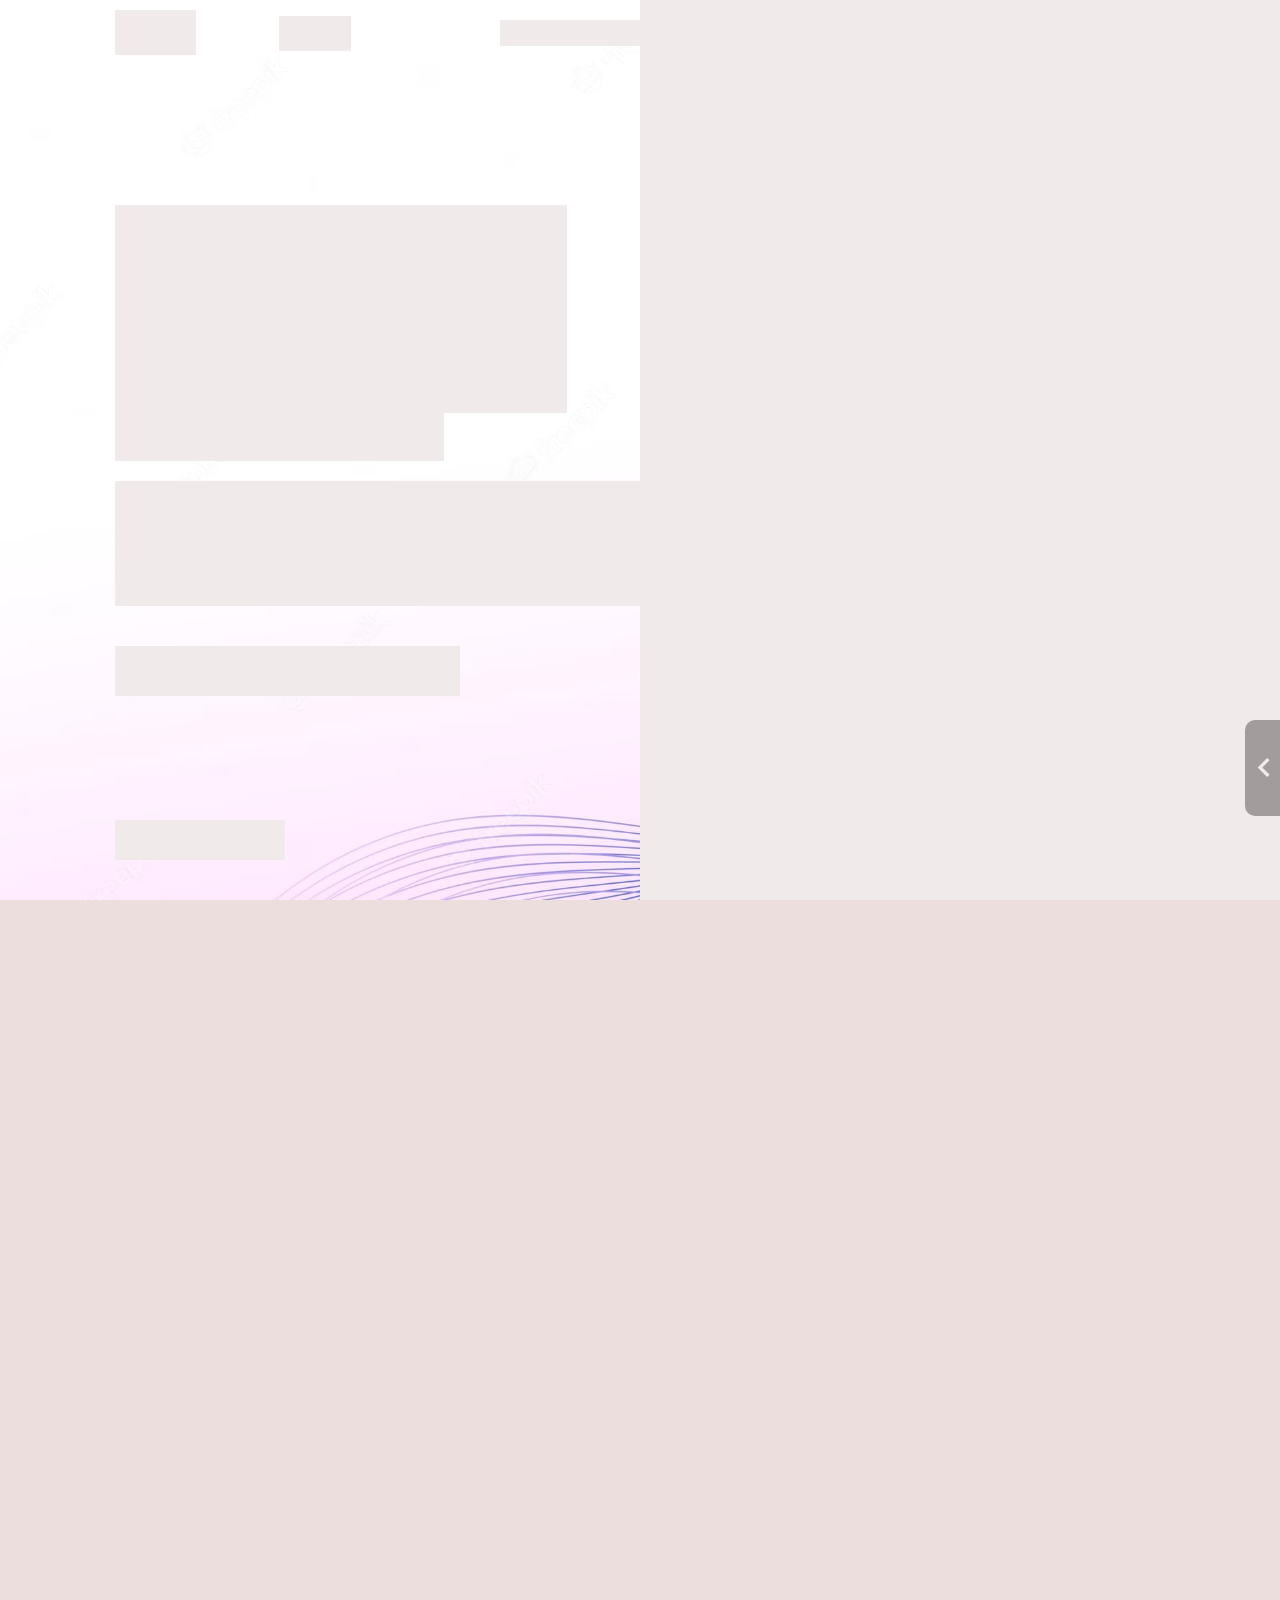
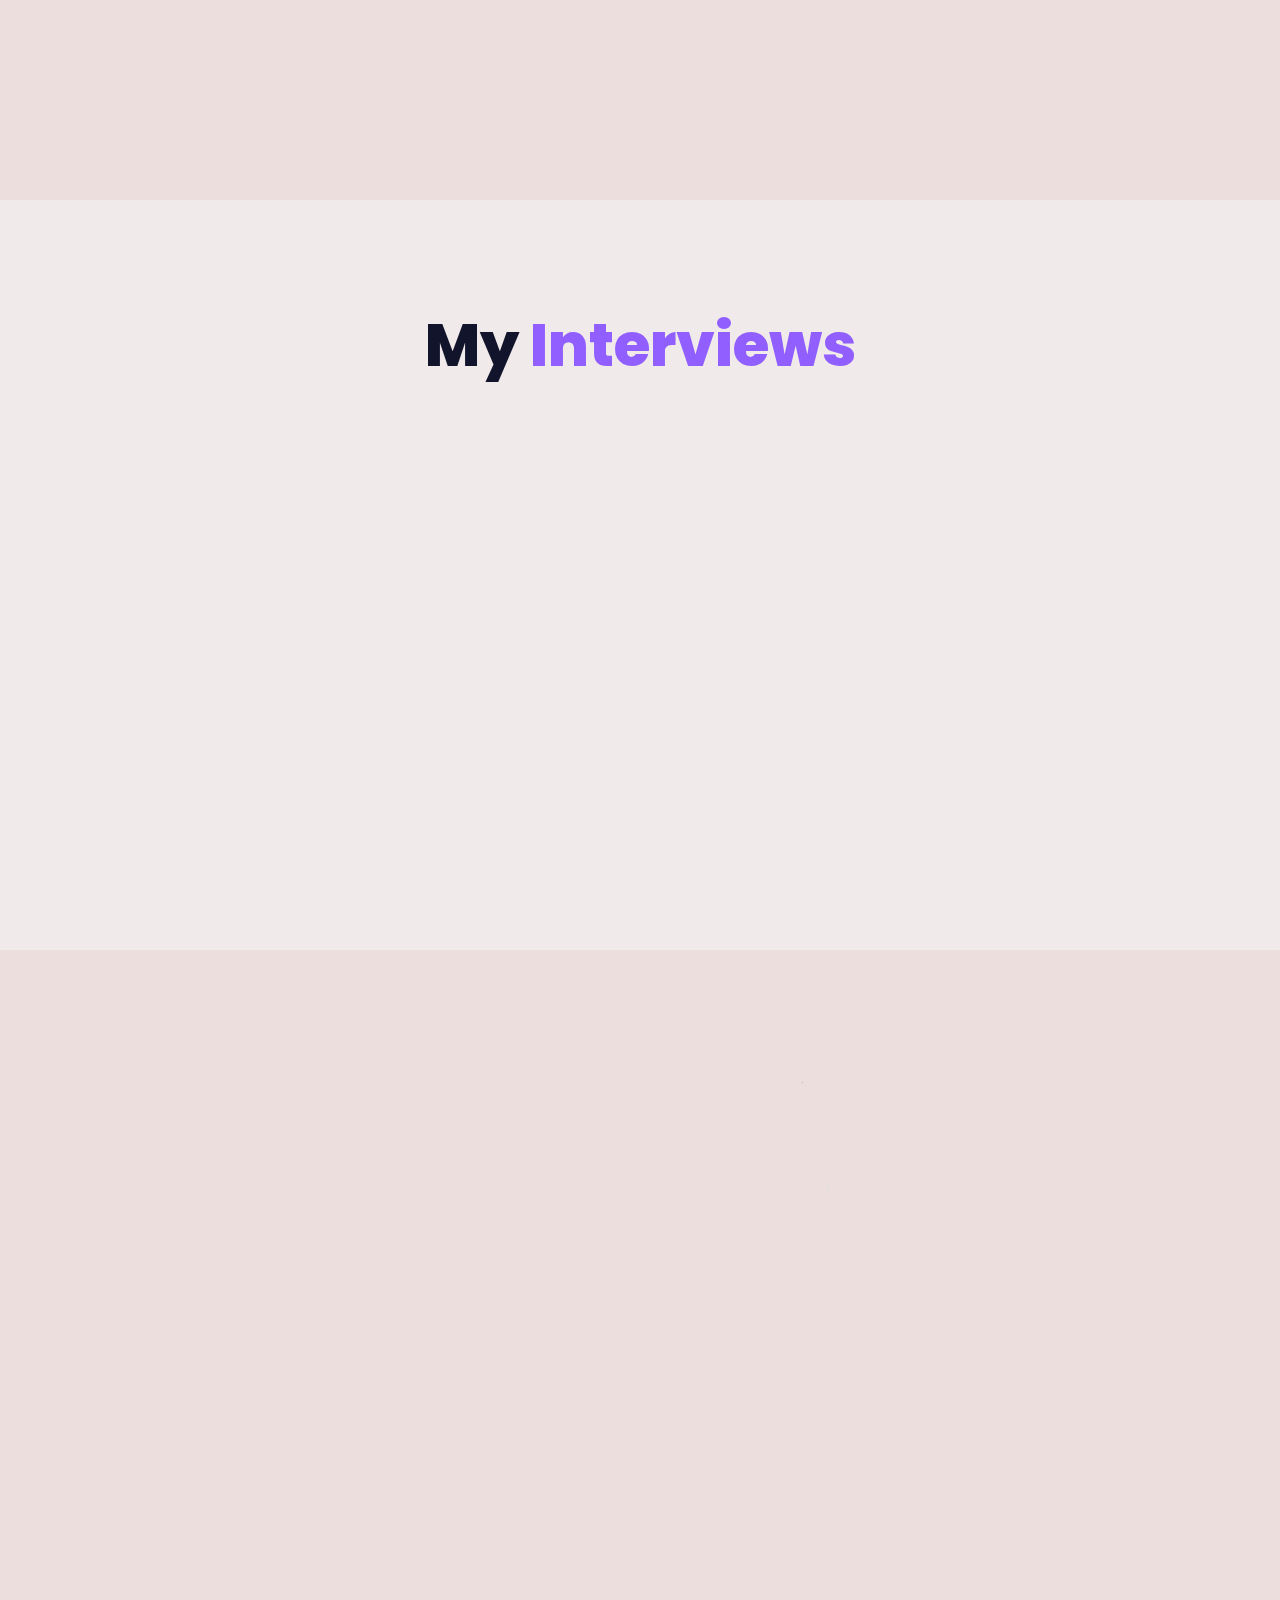
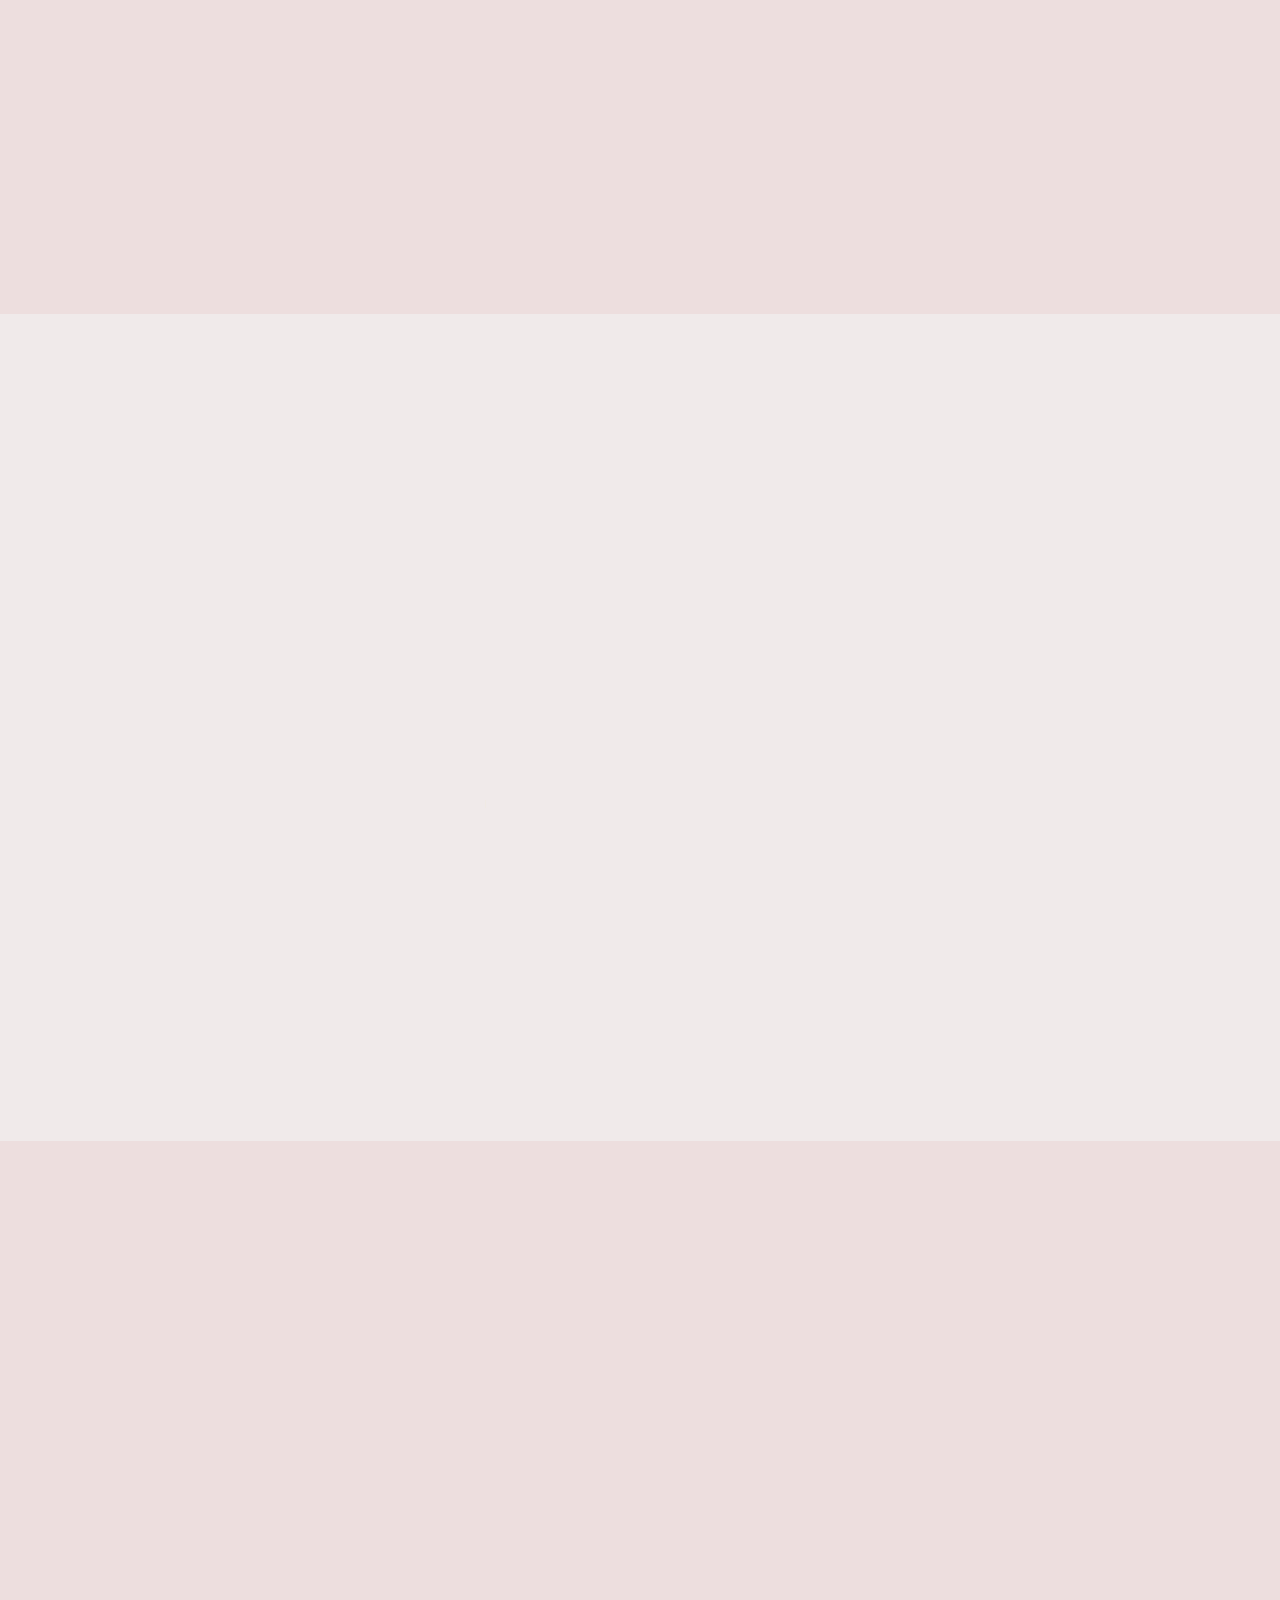
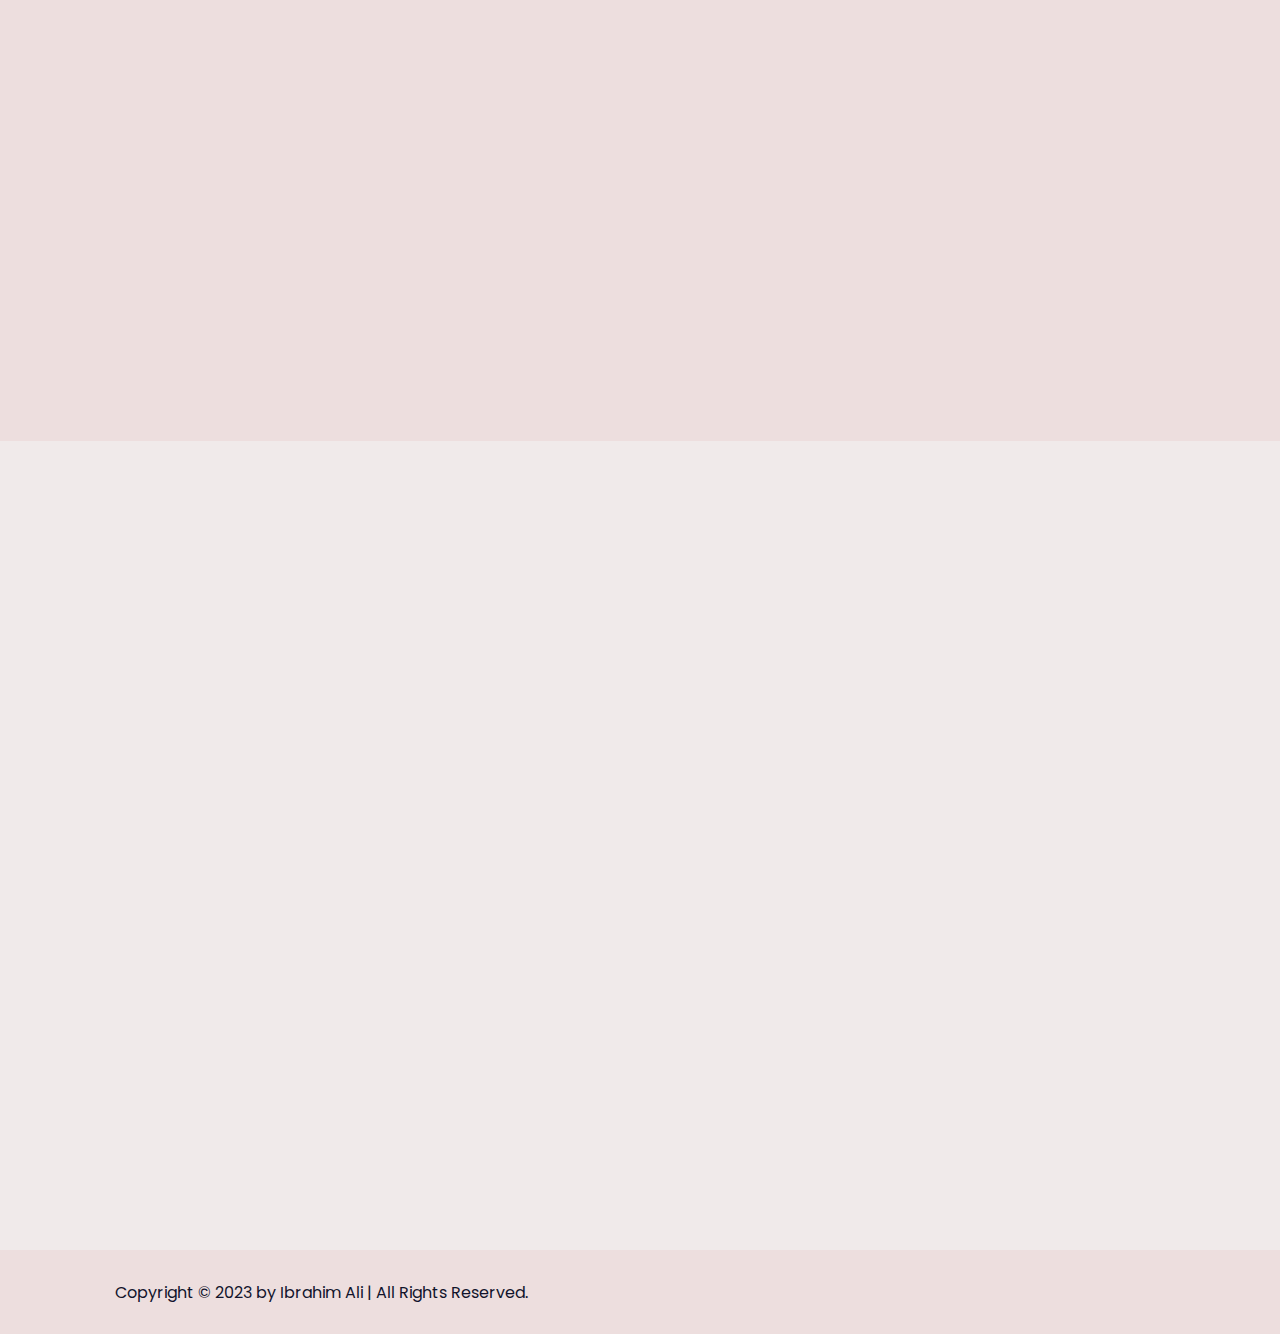
<file: index.html>
<!DOCTYPE html>
<html lang="en">
  <head>
    <meta charset="UTF-8" />
    <meta http-equiv="X-UA-Compatible" content="IE=edge" />
    <meta name="viewport" content="width=device-width, initial-scale=1.0" />
    <title>IBRAHIM ALI</title>
    <link rel="stylesheet" href="style.css" class="stylesheet-1" />
    <link rel="stylesheet" href="slides.css" />
    <link rel="stylesheet" href="projects.css" />
    <link rel="stylesheet" href="interview.css" />
    <link rel="stylesheet" href="language.css" />
    <link rel="icon" type="png" href="logo-2.png" class="web-icon" />
    <!--Box icons-->
    <link
      href="https://unpkg.com/boxicons@2.1.4/css/boxicons.min.css"
      rel="stylesheet"
    />
  </head>
  <body>
    <!-- Language design -->

    <div class="language">
      <div class="ln-arrow">
        <i class="bx bx-chevron-left ln-left"></i>
        <i class="bx bx-chevron-right ln-right"></i>
      </div>
      <div class="ln-btns">
        <button class="english ln-btn" onclick="languageEN();">English</button>
        <button class="turkish ln-btn" onclick="languageTR();">Türkçe</button>
      </div>
    </div>

    <!-- header design-->
    <header class="header">
      <a href="https://buy.stripe.com/5kAaGK6sV4pjaUo001" class="logo">
        <button class="logo-btn">Donate <i class="bx bx-smile"></i></button>

        <span class="animate" style="--i: 1"></span>
        <!-- https://buy.stripe.com/5kAaGK6sV4pjaUo001 -->
      </a>

      <div class="theme-toggle-1">
        <div class="theme-toggle">
          <div class="theme-icon" onclick="theme()">
            <i class="bx bx-sun"></i>
          </div>
          <div class="theme-icon" onclick="theme()">
            <i class="bx bx-moon"></i>
          </div>
          <span class="theme-before"></span>
          <span class="animate" style="--i: 2"></span>
        </div>
      </div>

      <div class="bx bx-menu" id="menu-icon">
        <span class="animate" style="--i: 3"></span>
      </div>

      <nav class="navbar">
        <a href="#home" class="active ev">Home</a>
        <a class="hakkım" href="#about">About</a>
        <a class="inter" href="#interviews">Interviews</a>
        <a class="bios" href="#education">Bio</a>
        <a class="beceri" href="#skills">skills</a>
        <a class="proje" href="#projects">Projects</a>
        <a class="iletiş" href="#contact">Contact</a>

        <span class="active-nav"></span>
        <span class="animate" style="--i: 3"></span>
      </nav>
    </header>

    <!--Home section design-->

    <section class="home show-animate" id="home">
      <div class="home-content">
        <h1>
          <span class="i-am">Hi,I'm<br /></span
          ><span class="tr-ho-1">Ibrahim Ali</span>

          <span class="animate" style="--i: 2"></span>
        </h1>
        <div class="text-animate">
          <h3 class="gen-h3">Frontend Developer</h3>
          <h3 class="tr-ho-2">Ön Uç Geliştirici</h3>
          <span class="animate" style="--i: 3"></span>
        </div>
        <p>
          <span class="tr-ho-3">
            I'm a frontend software developer with experience in HTML, CSS and
            JavaScript. I'm a quick learner and collaborate closely with clients
            to create efficient, scalable, and user-friendly solutions that
            solve real-world problems.</span
          ><br /><span class="tr-ho-4"
            >Let's work together to bring your website ideas to life!</span
          >
          <span class="animate" style="--i: 4"></span>
        </p>

        <div class="btn-box">
          <a
            href="Ibrahim Ali.pdf"
            download="Ibrahim Ali.pdf"
            class="btn resume"
            >My Resume</a
          >
          <a
            href="https://api.whatsapp.com/send?phone=251923609616"
            class="btn talk"
            >Let's Talk</a
          >
          <span class="animate" style="--i: 5"></span>
        </div>
      </div>
      <div class="home-sci">
        <a href="https://www.facebook.com/IbrahimInnovations"
          ><i class="bx bxl-facebook"></i
        ></a>
        <a href="https://www.linkedin.com/in/ibrahim-ali-925a35223"
          ><i class="bx bxl-linkedin"></i
        ></a>
        <a href="https://www.instagram.com/ibrahiminnovations"
          ><i class="bx bxl-instagram"></i
        ></a>
        <span class="animate" style="--i: 6"></span>
      </div>

      <div class="home-imgHover"></div>
      <span class="animate home-img" style="--i: 3"></span>
      <span class="opacity-sp"></span>
    </section>

    <!--about section design-->
    <section class="about" id="about">
      <h2 class="heading">
        About <span>Me.</span>
        <span class="animate scroll" style="--i: 1"></span>
      </h2>
      <div class="about-img">
        <img src="Profile-1.png" alt="" />
        <span class="circle-spin"></span>
        <span class="animate scroll" style="--i: 2"></span>
      </div>
      <div class="about-content">
        <h3 class="">
          Drone Developer!<span class="animate scroll" style="--i: 3"></span>
        </h3>

        <p>
          In addition to developing fully responsive modern websites, I'm also a
          drone developer and innovator. I have completed 28 innovations
          including RF water
          <!-- <span class="about-hid-text" style="visibility: hidden"
            >and soap</span
          > -->
          and soap dispenser sensor and developed five different types of
          autonomous drones: a V-shape, a quadcopter, a hexacopter, and a<!-- <span
            class="about-hid-text"
            style="visibility: hidden"
            >and soap</span
          > -->
          solar-powered VTOL hybrid drone.
          <span class="animate scroll" style="--i: 5"></span>
        </p>
        <div class="btn-box btns">
          <a href="https://t.me/IBRAHIM_ALIY/360" class="btn">Read More</a>
          <span class="animate scroll" style="--i: 7"></span>
        </div>
      </div>
    </section>

    <!--Some of my Interviews-->
    <section class="interviews" id="interviews">
      <h2 class="heading">
        My <span>Interviews</span>
        <span class="animate scroll" style="--i: 1"></span>
      </h2>

      <div class="interview-cont">
        <div class="interview-row">
          <div class="interview-column int-move-1">
            <div class="interview-photo">
              <a class="triangle" href="https://youtu.be/gk1b2eP3AMk"></a>
              <a href="https://youtu.be/gk1b2eP3AMk"
                ><img src="int-seifu.jpg"
              /></a>
            </div>
            <div class="interview-text in-txt-1">
              <h1><span>Seifu EBS</span><br />1.31M Subscribers</h1>
              <p>120K views</p>
            </div>

            <span class="animate scroll" style="--i: 2"></span>
          </div>

          <div class="interview-column int-move-2">
            <div class="interview-photo">
              <a class="triangle" href="https://youtu.be/BmdZ5BGjQaA"></a>
              <a href="https://youtu.be/BmdZ5BGjQaA"
                ><img src="int-fana.jpg"
              /></a>
            </div>
            <div class="interview-text in-txt-2">
              <h1><span>Fana TV</span><br />1.25M Subscribers</h1>
              <p>20K views</p>
            </div>

            <span class="animate scroll" style="--i: 3"></span>
          </div>

          <div class="interview-column int-move-3">
            <div class="interview-photo">
              <a class="triangle" href="https://youtu.be/gevmGBDAs70"></a>
              <a href="https://youtu.be/gevmGBDAs70"
                ><img src="int-ashruka.jpg"
              /></a>
            </div>
            <div class="interview-text in-txt-3">
              <h1><span>Ashruka Channel</span><br />480K Subscribers</h1>
              <p>4.4K views</p>
            </div>

            <span class="animate scroll" style="--i: 5"></span>
          </div>

          <div class="interview-column int-move-4">
            <div class="interview-photo">
              <a class="triangle" href="https://youtu.be/G_ci2p1-3N4"></a>
              <a href="https://youtu.be/G_ci2p1-3N4"
                ><img src="int-minber.jpg"
              /></a>
            </div>
            <div class="interview-text in-txt-4">
              <h1><span>Minber TV</span><br />437K Subscribers</h1>
              <p>1.9K views</p>
            </div>

            <span class="animate scroll" style="--i: 6"></span>
          </div>
        </div>
      </div>
    </section>

    <!--education section design-->
    <section class="education" id="education">
      <h2 class="heading">
        My <span>Journy</span
        ><span class="animate scroll" style="--i: 1"></span>
      </h2>

      <div class="education-row">
        <div class="education-column">
          <h3 class="title tr-ed-1">
            Education<span class="animate scroll" style="--i: 1.5"></span>
          </h3>
          <div class="education-box">
            <div class="education-content">
              <div class="content">
                <div class="year">
                  <i class="bx bxs-calendar"></i> 2012 - 2016
                </div>

                <h3 class="tr-ed-2">Primary School - Geez Academy</h3>
                <p class="tr-ed-3">
                  3rd place winner of the sub-city innovation competition at
                  Geez Academy.<span style="visibility: hidden"
                    >I took a Mobile and Computer maintenance course and course
                    and
                  </span>
                </p>
              </div>
            </div>

            <div class="education-content">
              <div class="content">
                <div class="year">
                  <i class="bx bxs-calendar"></i> 2016 - 2020
                </div>
                <h3 class="tr-ed-4">Secondary School - Millennium</h3>
                <p class="tr-ed-5">
                  2nd place winner in an educational competition that included
                  participants from all sections in grade 10 in 2018.<span
                    style="visibility: hidden"
                  >
                    I took a Mobile and Computer maintenance course and
                    maintenance</span
                  >
                </p>
              </div>
            </div>

            <div class="education-content">
              <div class="content">
                <div class="year tr-ed-6">
                  <i class="bx bxs-calendar"></i> 2022 - Present
                </div>
                <h3 class="tr-ed-7">Bachelor's Degree - Samsun University</h3>
                <p class="tr-ed-8">
                  Currently, I am pursuing a degree in Software Engineering at
                  SAMSUN University in Turkey.<span style="visibility: hidden">
                    I took a Mobile and Computer maintenance course and
                    maintenance course and
                  </span>
                </p>
              </div>
            </div>
            <span class="animate scroll" style="--i: 2"></span>
          </div>
        </div>

        <div class="education-column">
          <h3 class="title tr-ed-9">
            Experience<span class="animate scroll" style="--i: 5"></span>
          </h3>
          <div class="education-box">
            <div class="education-content">
              <div class="content">
                <div class="year">
                  <i class="bx bxs-calendar"></i> 2017 - 2018
                </div>
                <h3 class="tr-ed-10">Maintenance - Satcom</h3>
                <p class="tr-ed-11">
                  I took a Mobile and Computer maintenance course and
                  successfully passed the COC exam in Addis Ababa, Ethiopia, in
                  2019.
                </p>
              </div>
            </div>

            <div class="education-content">
              <div class="content">
                <div class="year">
                  <i class="bx bxs-calendar"></i> 2019 - 2022
                </div>
                <h3 class="tr-ed-12">Drone developing & piloting</h3>
                <p class="tr-ed-13">
                  I learned drone development and practiced drone piloting on my
                  own. After iterating the main design more than 7 times and
                  experiencing over 10 crashes, I successfully built my first
                  drone.
                </p>
              </div>
            </div>

            <div class="education-content">
              <div class="content">
                <div class="year">
                  <i class="bx bxs-calendar"></i> 2017 - 2020
                </div>
                <h3 class="tr-ed-14">Web Developer - Coding</h3>
                <p class="tr-ed-15">
                  Unlike developing websites solely using WORDPRESS, I possess
                  the skills to develop websites using modern web development
                  programming languages, including the latest CSS.
                </p>
              </div>
            </div>
            <span class="animate scroll" style="--i: 6"></span>
          </div>
        </div>
      </div>
    </section>

    <!--skills section design-->
    <section class="skills" id="skills">
      <div class="number-activator"></div>
      <h2 class="heading">
        My <span>Skills</span
        ><span class="animate scroll" style="--i: 1"></span>
      </h2>

      <div class="skills-row">
        <div class="skils-column">
          <h3 class="title">
            HTML<span class="animate scroll" style="--i: 1.7"></span>
          </h3>

          <div class="skill-box">
            <div class="skills-content">
              <!--Circle design -->
              <!--Circle design -->
              <div class="circle-container">
                <div class="outer-circle">
                  <div class="inner-circle">
                    <div id="number-circle1"></div>
                  </div>
                </div>

                <svg xmlns="http://www.w3.org/2000/svg" version="1.1">
                  <defs>
                    <linearGradient id="GradientColor">
                      <stop offset="0%" stop-color="#e91e63" />
                      <stop offset="100%" stop-color="#673ab7" />
                    </linearGradient>
                  </defs>
                  <circle
                    class="circle-1"
                    cx="50%"
                    cy="50%"
                    stroke-linecap="round"
                  />
                </svg>
              </div>
            </div>

            <!-- <span class="animate scroll" style="--i: 2"></span> -->
          </div>
        </div>

        <div class="skils-column">
          <h3 class="title">
            CSS<span class="animate scroll" style="--i: 1.7"></span>
          </h3>
          <div class="skill-box">
            <div class="skills-content">
              <div class="circle-container">
                <div class="outer-circle">
                  <div class="inner-circle">
                    <div id="number-circle2"></div>
                  </div>
                </div>

                <svg xmlns="http://www.w3.org/2000/svg" version="1.1">
                  <defs>
                    <linearGradient id="GradientColor">
                      <stop offset="0%" stop-color="#e91e63" />
                      <stop offset="100%" stop-color="#673ab7" />
                    </linearGradient>
                  </defs>
                  <circle
                    class="circle-2"
                    cx="50%"
                    cy="50%"
                    stroke-linecap="round"
                  />
                </svg>
              </div>
            </div>

            <!-- <span class="animate scroll" style="--i: 4"></span> -->
          </div>
        </div>

        <div class="skils-column">
          <h3 class="title">
            JavaScript<span class="animate scroll" style="--i: 1.7"></span>
          </h3>
          <div class="skill-box">
            <div class="skills-content">
              <div class="circle-container">
                <div class="outer-circle">
                  <div class="inner-circle">
                    <div id="number-circle3"></div>
                  </div>
                </div>

                <svg xmlns="http://www.w3.org/2000/svg" version="1.1">
                  <defs>
                    <linearGradient id="GradientColor">
                      <stop offset="0%" stop-color="#e91e63" />
                      <stop offset="100%" stop-color="#673ab7" />
                    </linearGradient>
                  </defs>
                  <circle
                    class="circle-3"
                    cx="50%"
                    cy="50%"
                    stroke-linecap="round"
                  />
                </svg>
              </div>
            </div>

            <!-- <span class="animate scroll" style="--i: 6"></span> -->
          </div>
        </div>
      </div>

      <h2 class="testimonials">
        Testimonials
        <span class="animate scroll" style="--i: 5"></span>
      </h2>

      <div class="testim-container">
        <div class="testim-slides">
          <div class="slider">
            <div class="slider-element">
              <img src="seifu.jpeg" />
              <div>
                <h2>Seifu Fantahun</h2>
                <p class="tr-te-1">
                  I hope that you will achieve great success in the future and
                  we will meet again.
                </p>
              </div>
              <span class="animate scroll" style="--i: 6"></span>
            </div>

            <div class="slider-element">
              <img src="ustaz.jpg" />
              <div>
                <h2>Ustaz Bedru</h2>
                <p class="tr-te-2">
                  Stay strong. You can contact me whenever you want.
                </p>
              </div>
              <span class="animate scroll" style="--i: 6"></span>
            </div>

            <div class="slider-element">
              <img src="faruq.jpeg" />
              <div>
                <h2>Faruq Mubarek</h2>
                <p class="tr-te-3">
                  I know you will not stop untill you see "Made in Ethiopia" on
                  a man carring drones.
                </p>
              </div>
              <span class="animate scroll" style="--i: 6"></span>
            </div>
          </div>
        </div>
      </div>
    </section>

    <!--Projects Section-->
    <section class="projects" id="projects">
      <div class="projects-container">
        <h2 class="heading">
          My <span>Projects</span
          ><span class="animate scroll" style="--i: 1"></span>
        </h2>

        <div class="tilts-container">
          <div class="work-card-div">
            <div class="work-card" data-tilt>
              <a href="https://t.me/IBRAHIM_ALIY" class="telegram"
                ><i class="bx bxl-telegram"></i
              ></a>
              <h1 class="tr-pr-1">V-Shape Drone</h1>
              <p class="tr-pr-2">
                My initial drone was a V-shaped model, capable of collecting and
                storing corona virus samples in a coded format. It can measure
                temperatures of individuals up to one kilometer away and can
                store twenty samples at a time.The 2nd drone was...
                <a href="https://fb.watch/kx_Jqh6xqC/"
                  >See&nbsp;the&nbsp;video</a
                >
              </p>
              <img src="project-1.jpg" />
            </div>
            <span class="animate scroll" style="--i: 2"></span>
          </div>

          <div class="work-card-div">
            <div class="work-card" data-tilt>
              <a href="https://t.me/IBRAHIM_ALIY" class="telegram"
                ><i class="bx bxl-telegram"></i
              ></a>
              <h1 class="tr-pr-3">The 3rd drone</h1>
              <p class="tr-pr-4">
                The 3rd drone I created is an Agricultural Drone equipped with
                numerous modern features. It utilize use Google Maps and
                autonomously complete assigned tasks at designated locations and
                returns to its takeoff point on its own. When there was a swarm
                of locusts in our country, I contributed...
                <a href="https://fb.watch/kx_MVcKKcO/"
                  >See&nbsp;the&nbsp;video</a
                >
              </p>
              <img src="project-2.jpg" />
            </div>
            <span class="animate scroll" style="--i: 3"></span>
          </div>

          <div class="work-card-div">
            <div class="work-card" data-tilt>
              <a href="https://t.me/IBRAHIM_ALIY" class="telegram"
                ><i class="bx bxl-telegram"></i
              ></a>
              <h1 class="tr-pr-5">The 5th Drone</h1>
              <p class="tr-pr-6">
                <span>Inn NAME<br /></span>
                This solar-powered VTOL hybrid unmanned drone boasts an advanced
                flight control system, remote control up to 10Km or 22 Km from a
                ground station.Its endurance ranges from 8 to 23 hours,
                utilizing multiple batteries and swapping batteries in mid-air
                to recharge depleted ones with solar power without the need for
                landing. It transmits crucial data including, precise...<!-- Alt and Lat coordinates,live video, battery/fuel consumption and
                remaining capacity. With solar energy integration, the drone
                charges in-flight through flexible collectors on its wings.-->
                <a
                  href="https://m.facebook.com/story.php?story_fbid=pfbid02X5nJyvfYrJtr763Ei3P73SrwGuKvxVYtKTn78rsyDcuZzag7DxNUwEvvnH4Uk5w5l&id=100082742832420&mibextid=Nif5oz"
                  >Read more</a
                >
              </p>
              <img src="project-3.jpg" />
            </div>
            <span class="animate scroll" style="--i: 4"></span>
          </div>
        </div>
      </div>
    </section>

    <!--contact section design-->
    <section class="contact" id="contact">
      <h2 class="heading">
        Contact <span>Me!</span
        ><span class="animate scroll" style="--i: 1"></span>
      </h2>

      <form onsubmit="reciveFromMyWeb(); reset(); return false;" action="#">
        <div class="input-box">
          <div class="input-field input-name">
            <input
              class="full-name"
              name="full-name"
              type="text"
              placeholder="Full Name"
              required
            />
            <span class="focus"></span>
          </div>

          <div class="input-field">
            <input
              class="email-address"
              name="email-address"
              type="email"
              placeholder="Email Address"
              required
            />
            <span class="focus"></span>
          </div>

          <span class="animate scroll" style="--i: 2"></span>
        </div>

        <div class="input-box">
          <div class="input-field">
            <input
              class="mobile-number"
              name="mobile-number"
              type="number"
              placeholder="Mobile Number"
              required
            />
            <span class="focus"></span>
          </div>

          <div class="input-field">
            <input
              class="email-subject"
              name="email-subject"
              type="text"
              placeholder="Email Subject"
              required
            />
            <span class="focus"></span>
          </div>

          <span class="animate scroll" style="--i: 3"></span>
        </div>

        <div class="textarea-field">
          <textarea
            name="users-message"
            class="users-message"
            cols="30"
            rows="10"
            placeholder="Your Message"
            required
          ></textarea>
          <span class="focus"></span>

          <span class="animate scroll" style="--i: 4"></span>
        </div>

        <div class="btn-box btns">
          <button type="submit" class="btn tr-co-1">Submit</button>

          <span class="animate scroll" style="--i: 5"></span>
        </div>
      </form>

      <div class="pop-up" id="pop-up">
        <a><i class="bx bx-check"></i></a>
        <h2 class="tr-co-2">Thank You!</h2>
        <p class="tr-co-3">
          Your message has been successfully submitted. Thanks!
        </p>
        <button class="tr-co-4" type="button" onclick="closePopup();">
          OK
        </button>
      </div>
    </section>

    <!-- footer design-->
    <footer class="footer">
      <div class="footer-text">
        <p class="tr-fo-1">
          Copyright &copy; 2023 by Ibrahim Ali | All Rights Reserved.
        </p>

        <!-- <span class="animate scroll" style="--i: 1"></span> -->
      </div>

      <div class="footer-iconTop">
        <a href="#home"><i class="bx bx-up-arrow-alt"></i></a>

        <span class="animate scroll" style="--i: 1"></span>
      </div>
    </footer>
  </body>

  <script src="script.js"></script>
  <script src="language.js"></script>
  <script src="email-accept.js"></script>
  <script type="text/javascript" src="vanilla-tilt.js"></script>
  <script src="https://smtpjs.com/v3/smtp.js"></script>
</html>
</file>
<file: style.css>
@import url('https://fonts.googleapis.com/css2?family=Poppins:wght@300;400;500;600;700;800&display=swap');

 /* GENERAL */
  * {
    margin: 0;
    padding: 0;
    box-sizing: border-box;
    text-decoration: none;
    border: none;
    outline: none;
    scroll-behavior: smooth;
    font-family: 'Poppins', 'sans-serif';
  }

  /** General theme **/
  :root {
    --main-color: #915eff;
    --main-color-2: #68d381; /* useed by thankyou check and btn */
    --gradient1: linear-gradient(90deg, #915eff, darkblue);/*Not in use*/
    --gradient3: linear-gradient(101deg,#00dbde,#fc00ff);/* used by bx buttons */
    --gradient5: linear-gradient(90deg, #1d6eac, #9124c8);/*only by projects*/

    --g-color1: #1d6eac;/*used by bx social icons*/
    --g-color2: #9124c8;/*used by bx social icons*/
    --g-color3: #00dbde;/*used by bx prev webs border*/
    --g-color4: #fc00ff;/*used by bx prev webs border*/
  }
    .light-theme {
    --bg-color: #f0eaea;
    --bg-color-2: #eddede;
    --bg-color-3: #dacaca;
    --text-color: #12142c;
    --text-color-2: #2b678f; /** used by bx buttons */
    --gradient2: linear-gradient(#f2e9e9, #f2e9e9); /* projects & buttons background*/
  }

  .dark-theme {
    --bg-color: #000000;
    --bg-color-2-r: #12142c; /* original one */
    --bg-color-2: #1f2452;
    --bg-color-3: #13183e;
    --text-color: #eddede;
    --text-color-2: white; /** used by bx buttons on hover*/
    --gradient2: linear-gradient(#000000, #000000); /* projects & buttons background*/
   }

  html {
    font-size: 62.5%;
    overflow-x: hidden;
    transition: 0.15s;
  }

  body {
    background: var(--bg-color);
    color: var(--text-color);
  }

  section {
    min-height: 100vh;
    padding: 10rem 9% 2rem;
  }

  /* <!-- header design--> */
  /* <!-- header design--> */
  .header {
    position: fixed;
    top: 0;
    left: 0;
    width: 100%;
    padding: 1rem 9%;
    background: transparent;
    display: flex;
    justify-content: space-between;
    align-items: center;
    z-index: 100;
    transition: .15s;
  }
  .header.sticky {
    background: var(--bg-color-2);
  }
  .logo{
    position: relative;
  }
  .logo-btn {
    padding: 1rem;
    background: var(--main-color);
    display: flex;
    align-items: center;
    border-radius: 2rem;
    color: white;
    font-weight: 600;
    font-size: 1.6rem;
    transition: .15s;
    cursor: pointer;
  }
  .logo-btn .bx {
    position: absolute;
    display: none;
    top: 27%;
    right: -5%;
    color: greenyellow;
    font-weight: 500;
    font-size: 2rem;
    transition: .3s;
  }
  .logo:hover .bx {
    display: inline-block;
    opacity: 1;
    right: 5%;
    animation: smileBlink 2s linear 1;
  }

  @keyframes smileBlink {
    0%,
    15% {
      opacity: 1;
    }
    20% {
      opacity: 0;
    }
    25%,
    30% {
      opacity: 1;
    }
    35% {
      opacity: 0;
    }
    40%,
    100% {
      opacity: 1;
    }
  }
  .logo:hover .logo-btn {
    padding-right: 3rem;
  }

  .theme-toggle-1 {
    position: absolute;
    left: 28rem; /*changed new*/
    border: .2rem solid var(--text-color);
    border-radius: 3rem;
    padding: .2rem .3rem;
    width: 7rem;
  }
  .theme-toggle {
    display: flex;
    gap: 1.6rem;
    justify-content: space-around;
    align-items: center;
    position: relative;
    font-size: 1.6rem;
    color: var(--bg-color);
  }

  .theme-before {
    position: absolute;
    content: '';
    top: 0;
    left: -1%;
    height: 100%;
    width: 40%;
    background: black;
    border: .2rem solid transparent;
    border-radius: 3rem;
    z-index: -1;
    transition: .5s;
  }

  .theme-after{
    position: absolute;
    content: '';
    top: 0;
    left: 60%;
    height: 100%;
    width: 40%;
    background: white;
    border: .2rem solid transparent;
    border-radius: 3rem;
    z-index: -1;
  }

  .theme-icon {
    cursor: pointer;
  }
  .theme-icon .bx-sun {
    color: white;
    display: block;
  }
  .theme-icon .bx-moon {
    color: black;
  }
  .navbar {
    position: relative;
  }

  .navbar a {
    font-size: 1.7rem;
    color: var(--text-color);
    font-weight: 500;
    margin-left: 3.5rem;
  }

  .navbar a:hover,
  .navbar a.active {
    color: var(--main-color);
  }

#menu-icon {
  position: relative;
  font-size: 3.6rem;
  color: var(--text-color);
  cursor: pointer;
  display: none;
}


/*Home section design*/
/*Home section design*/
.home {
  background-color: var(--bg-color);
  position: relative;
  display: flex;
  align-items: center;
  padding: 0 9%;
}
.home-Opacity .opacity-sp {
  content: '';
  position: absolute;
  top: 0;
  left: 0;
  right: 0;
  bottom: 0;
  background: url(bg-2.jpg);
  background-position: center;
  background-size: cover;
  animation: homeOpacity 3.5s linear 1;
  opacity: 1;
}
.opacity-sp2 {
  content: '';
  position: absolute;
  top: 0;
  left: 0;
  right: 0;
  bottom: 0;
  background: url(bg.png) !important;
  background-position: center !important;
  background-size: cover !important;
  animation: homeOpacity 3.5s linear 1 !important;
  opacity: 1;
}

@keyframes homeOpacity {
  0%,
  50%{
    opacity: 0;
  }
  90%{
    opacity: 1;
  }
}
.home-content {
  max-width: 60rem;
  z-index: 99;
}
.home-content h1 {
  position: relative;
  display: inline-block;
  font-size: 8rem;
  font-weight: 800;
  line-height: 1.3;
}
.home-content h1 .tr-ho-1 {
  color: var(--main-color);
}
.home-content .text-animate {
  position: relative;
  width: fit-content;
  padding-right: .5rem;
  /* width: 32.8rem; */
}
.home-content .text-animate .gen-h3 {
  font-size: 3.2rem;
  font-weight: 700;
  color: transparent;
  -webkit-text-stroke: .7px var(--text-color);
  background-image: linear-gradient(var(--text-color),var(--text-color));
  background-repeat: no-repeat;
  -webkit-background-clip: text;
  background-position: -32.5rem 0;
}

.home.show-animate .home-content .text-animate .gen-h3 {
  animation: homeBgText 8s linear infinite;
  animation-delay: 2s;
}
.tr-ho-2 {
  font-size: 3.2rem;
  font-weight: 700;
  color: transparent;
  -webkit-text-stroke: .7px var(--text-color);
  background-image: linear-gradient(var(--text-color),var(--text-color));
  background-repeat: no-repeat;
  -webkit-background-clip: text;
  background-position: -26rem 0;
  display: none;
}
.home.show-animate .home-content .text-animate .tr-ho-2 {
  animation: homeBgTextTR 8s linear infinite;
  animation-delay: 2s;
}

.home-content .text-animate h3::before {
  content: '';
  position: absolute;
  top: 0;
  left: 0;
  width: 0;
  height: 100%;
  border-right: 2px solid var(--text-color);
  z-index: -1;
}

.home.show-animate .home-content .text-animate h3::before {
  animation:   homeCursorText 8s linear infinite;
  animation-delay: 2s;
}

.home-content p {
  position: relative;
  font-size: 1.6rem;
  margin: 2rem 0 4rem;
}

.btn-box {
  position: relative;
  display: flex;
  justify-content: space-between;
  width: 34.5rem;
  height: 5rem;
}
.btn-box .btn {
  position: relative;
  display: inline-flex;
  justify-content: center;
  align-items: center;
  width: 15rem;
  height: 100%;
  border: .2rem solid var(--main-color);
  border-radius: .8rem;
  font-size: 1.8rem;
  font-weight: 600;
  letter-spacing: .1rem;
  color: var(--bg-color);
  z-index: 1;
  overflow: hidden;
  transition: .5s;
  background: transparent;
  transition: .15s;
}
.btn-box .btn:hover {
  color: var(--text-color);
}

.btn-box .btn:nth-child(2) {
  background: transparent;
  border: .2rem solid var(--main-color);
  color: var(--second-bg-color);
}
.btn-box .btn:nth-child(2):hover {
  color: var(--bg-color);
}
.btn-box .btn:nth-child(2):hover::before {
  width: 100%;
}
.btn-box .btn:nth-child(2)::before {
  width: 0;
  left: 0;
}
.btn-box .btn::before {
  content: '';
  position: absolute;
  top: 0;
  right: 0;
  width: 100%;
  height: 100%;
  background: var(--main-color);
  transition: .5s;
  z-index: -1;
}
.btn-box .btn:hover::before {
  width: 0;
}

.home-sci {
  position: absolute;
  bottom: 4rem;
  width: 170px;
  display: flex;
  justify-content: space-between;
}
.home-sci a {
  position: relative;
  display: inline-flex;
  justify-content: center;
  align-items: center;
  width: 40px;
  height: 40px;
  background: transparent;
  border: .2rem solid var(--main-color);
  border-radius: 50%;
  font-size: 20px;
  z-index: 1;
  overflow: hidden;
}
.home-sci a i {
  color: var(--main-color);
}

.home-sci a::before {
  position: absolute;
  content: '';
  top: 0;
  left: 0;
  width: 0;
  height: 100%;
  background: var(--main-color);
  z-index: -1;
  transition: .5s;
}
.home-sci a:hover i {
  color: #eddede;
}
.home-sci a:hover::before {
  width: 100%;
}
/* 
.home-imgHover {
  position: relative;
  top: 0;
  right: 0;
  width: 45%;
  height: 100%;
  background: red;
  transition: 3s;
}
.home-imgHover:hover {
  background: var(--bg-color);
  opacity: 0.7;
}
.home img {
  position: absolute;
  top: 39%;
  right: 17%;
  width: 10rem;
  z-index: 90;
} */


/* <!--about section design-->*/
/* <!--about section design-->*/
.about {
  background: var(--bg-color-2);
  display: flex;
  justify-content: center;
  align-items: center;
  flex-direction: column;
  gap: 2rem;
  padding-bottom: 6rem;
}
.heading {
  position: relative;
  font-size: 6rem;
  font-weight: 800;
  margin-bottom: 3rem;
  text-align: center;
} 
.heading span {
  color: var(--main-color);
}
.about-img {
  position: relative;
  width: 25rem;
  height: 25rem;
  display: flex;justify-content: center;
  align-items: center;
}
.about-img img {
  width: 90%;
  border-radius: 50%;
  border: .2rem solid var(--main-color); /*
  margin-top: -40px;*/
}
.about-img .circle-spin{
  position: absolute;
  top: 50%;
  left: 50%;
  transform: translate(-50%, -50%) rotate(0);
  width: 100%;
  height: 100%;
  border-radius: 50%;
  border-top: .2rem solid var(--bg-color-2);
  border-bottom: .2rem solid var(--bg-color-2);
  border-left: .2rem solid var(--main-color);
  border-right: .2rem solid var(--main-color);
  animation: aboutSpiner 8s linear infinite;
}
.about-content {
  text-align: center;
}
.about-content h3 {
  position: relative;
  display: inline-block;
  font-size: 2.6rem;
}
.about-content p {
  position: relative;
  font-size: 1.6rem;
  margin: 2rem 0 3rem;
}

.btn-box.btns {
  display: inline-block;
  width: 15rem; 
}/**
.btn-box.btns a::before {
  background: var(--gradient2),var(--gradient3);
}**/


/* <!--education section design-->*/
/* <!--education section design-->*/
.education {
  display: flex;
  justify-self: center;
  align-items: center;
  flex-direction: column;
  min-height: auto;
  padding-bottom: 5rem;
  background: var(--bg-color-2); 
}
.education .education-row {
  display: flex;
  flex-wrap: wrap;
  gap: 5rem;
}
.education .education-column {
  flex: 1 1 40rem;
}
.education-column .title {
  position: relative;
  display: inline-block;
  font-size: 2.5rem;
  margin: 0 0 1.5rem 2rem;
}
.education-column .education-box {
  position: relative;
  border-left: .2rem solid var(--main-color);
}

.education-box  .education-content  {
  position: relative;
  padding-left: 2rem;
}

.education-box  .education-content::before {
  content: '';
  position: absolute;
  top: 0;
  left: -1.1rem;
  width: 2rem;
  height: 2rem;
  background: var(--main-color);
  border-radius: 50%;
}

.education-content .content {
  position: relative;
  padding: 1.5rem;
  border: .2rem solid var(--main-color);
  border-radius: .6rem;
  margin-bottom: 2rem;
  z-index: 0;
}

.education-content .content::before {
  content: '';
  position: absolute;
  top: 0;
  left: 0;
  width: 0;
  height: 100%;
  background: var(--bg-color-3);
  overflow: hidden;
  z-index: -1;
  transition: .5s;
}
.education-content .content:hover::before {
  width: 100%;
}

.education-content .content .year {
  font-size: 1.5rem;
  color: var(--main-color);
  padding-bottom: .5rem;
}
.education-content .content .year i {
  padding-right: .5rem;
}

.education-content .content h3 {
  font-size: 2rem;
}

.education-content .content p {
  font-size: 1.6rem;
  padding-top: 1rem;
}


/*<!--skills section design-->*/
/*<!--skills section design-->*/
.skills {
  min-height: auto;
  padding: 6rem 0% 2rem;
}
.skills .heading {
  display: inline-block;
  left: 50%;
  transform: translateX(-50%);
  /* margin-bottom: 0rem; changed*/
}

.skills .skills-row {
  display: flex;
  flex-wrap: wrap;
  gap: 4rem 11%;
  padding: 0 6% 0;
  justify-content: center;
}

.skills-row .skils-column {
  /*flex: 1;*/
  max-width: 54%;
  text-align: center;
}

.skils-column .title {
  position: relative;
  display: inline-block;
  font-size: 2.5rem;
  margin: 0 0 0.5rem;
}
.skils-column .skill-box {
  position: relative;
}

.skill-box .skills-content {
  background: transparent;
  position: relative;
  border-radius: .6rem;
  padding: 1.5rem 1.5rem;
  z-index: 1;
  overflow: hidden;
  width: fit-content;
}
.circle-container {
  position: relative;
  opacity: 0;
}
.circle-animate .skils-column:nth-child(1) .circle-container {
  opacity: 1;
}
.circle-animate .skils-column:nth-child(2) .circle-container {
  animation: shadowVis-2 linear 1s forwards;
}
.circle-animate .skils-column:nth-child(3) .circle-container {
  animation: shadowVis-2 linear 1.4s forwards;
}
.outer-circle {
  width: fit-content;
  height: fit-content;
  border-radius: 50%;
  padding: 18px;
  box-shadow: 0px 0px 0px 0px rgba(0, 0, 0, 0.15),
    -2px -3px 10px -1px rgba(118, 31, 162, 0.7);/*
    border: .05rem solid var(--g-color2);*/
}
.inner-circle {
  width: 120px;
  height: 120px;
  display: flex;
  align-items: center;
  justify-content: center;
  border-radius: 50%;/*
  border: .1rem solid var(--g-color2);*/
  box-shadow: inset 4px 4px 6px -1px rgba(0, 0, 0, 0.2),
    inset -4px -4px 6px -1px rgba(136, 40, 185, 0.7),
    -0.5px -0.5px 0px rgb(127, 48, 145),
    0.5px 0.5px 0px rgba(0, 0, 0, 0.15),
    0px 12px 10px -10px rgba(0, 0, 0, 0.05);
  /*background: red;*/
}
.inner-circle div {
  /* visibility: hidden; */
  font-size: 2.5rem;
  color: var(--text-color1);
}
circle {
  fill: none;
  stroke: url(#GradientColor);
  stroke-width: 19px;
  stroke-dasharray: 430;
  stroke-dashoffset: 430;
  r: 69px;
}
/*
.circle-animate #number-circle1 {
  animation: animNumb-1 .9s linear forwards;
}
.circle-animate #number-circle2 {
  animation: animNumb-1 1.4s linear forwards;
}
.circle-animate #number-circle3 {
  animation: animNumb-1 1.8s linear forwards;
} */


.circle-animate .circle-1 {
  animation: animCircle-1 .9s linear forwards;
}
.circle-animate .circle-2 {
  animation: animCircle-2 1.4s linear forwards;
}
.circle-animate .circle-3 {
  animation: animCircle-3 1.8s linear forwards;
}
/* take it down later*/
@keyframes animCircle-1 {
  0%,25%{
    stroke-dashoffset: 430;
  }
  100% {
    stroke-dashoffset: 20; /* 98%  changed*/
  }
}
@keyframes animCircle-2 {
  0%,25%{
    stroke-dashoffset: 430;
  }
  100% {
    stroke-dashoffset: 30.1; /* 93% changed*/
  }
}
@keyframes animCircle-3 {
  0%,35%{
    stroke-dashoffset: 430;
  }
  100% {
    stroke-dashoffset: 38.7; /* 91% changed*/
  }
}

@keyframes animCircle-21 {
  0%,20%{
    stroke-dashoffset: 400;
  }
  100% {
    stroke-dashoffset: 60; /* 98%  changed*/
  }
}
@keyframes animCircle-22 {
  0%,20%{
    stroke-dashoffset: 400;
  }
  100% {
    stroke-dashoffset: 70; /* 93% changed*/
  }
}
@keyframes animCircle-23 {
  0%,30%{
    stroke-dashoffset: 400;
  }
  100% {
    stroke-dashoffset: 75; /* 91% changed*/
  }
}
@keyframes shadowVis-2 {
  0%,25% {
    opacity: 0;
  }
  100% {
    opacity: 1;
  }
}
@keyframes shadowVis-3 {
  0%,45% {
    opacity: 0;
  }
  100% {
    opacity: 1;
  }
}


@keyframes animNumb-1 {
  0%,40%{
    visibility: hidden;
    transform: scale(.1);
  }
  100%{
    visibility: visible;
    transform: scale(1);
  }
}
/* take it down later*/


svg {
  position: absolute;
  display: flex;
  top: 0;
  left: 0;
  width: 100%;
  height: 100%;
}


/* <!--contact section design--> */
/* <!--contact section design--> */
.contact {
  position: relative;
  min-height: auto;
  padding-bottom: 7rem;
}
.contact h2 {
  display: inline-block;
  left: 50%;
  transform: translateX(-50%);
}

.contact form {
  max-width: 70rem;
  margin: 0 auto;
  text-align: center;
  /**margin-left: 0;**/
}
.contact form .input-box {
  position: relative;
  display: flex;
  justify-content: space-between;
  flex-wrap: wrap;
}
.contact form .input-box .input-field {
  position: relative;
  width: 49%;
  margin: .8rem 0;
}
.contact form .input-box .input-field input,
.contact form .textarea-field textarea {
  width: 100%;
  height: 100%;
  padding: 1.5rem;
  font-size: 1.6rem;
  color: var(--text-color);
  background: transparent;
  border-radius: .6rem;
  border: .2rem solid var(--main-color);
}

.contact form .input-box .input-field input::placeholder,
.contact form .textarea-field textarea::placeholder {
  color: var(--text-color);
}

.contact form .focus {
  position: absolute;
  top: 0;
  left: 0;
  width: 0;
  height: 100%;
  background: var(--bg-color-2);
  border-radius: .6rem;
  z-index: -1;
  transition: .5s;
}
.contact form .input-box .input-field input:focus~.focus,
.contact form .input-box .input-field input:valid~.focus,
.contact form .textarea-field textarea:focus~.focus,
.contact form .textarea-field textarea:valid~.focus {
  width: 100%;
}

.contact form .textarea-field {
  position: relative;
  margin: .8rem 0 2.7rem;
  display: flex;
}
.contact form .textarea-field textarea {
  resize: none;
}

.contact form .btn-box.btns .btn {
  cursor: pointer;
}

input[type=number]::-webkit-inner-spin-button,
input[type=number]::-webkit-outer-spin-button {
  -webkit-appearance: none;
}

/**For spining sphere**/

.contact .spere-container {
  position: absolute;
  top: 15%;
  left: 0;
  background: transparent;
  z-index: -1;

}

/*Contact popup*/
.pop-up {
  text-align: center;
  position: absolute;
  top: 20%;
  left: 50%;
  transform: translate(-50%, -50%) scale(0.1);
  width: 40rem;
  background-color: var(--bg-color-2);
  border-radius: 1rem;
  color: var(--text-color);
  visibility: hidden;
  transition: transform 0.4s, top 0.4s;
}

.open-up {
  visibility: visible;
  top: 50%;
  transform: translate(-50%, -50%) scale(1);
}
.contact .pop-up .bx {
  color: white;
  background: var(--main-color);
  border: 0.1rem solid transparent;
  border-radius: 50%;
  font-size: 10rem;
  margin-top: -4rem;
  margin-bottom: 2rem;
}
.contact .pop-up h2 {
  font-weight: 700;
  font-size: 3.3rem;
  margin-top: 2.5rem;
  transform: none;
  display: block;
}
.contact .pop-up p {
  margin-bottom: 3.5rem;
  font-size: 1.7rem;
}
.contact .pop-up button {
  width: 31rem;
  height: 5rem;
  margin-bottom: 2rem;
  color: white;
  background: var(--main-color);
  border-radius: 0.5rem;
  border-style: none;
  font-size: 2.2rem;
  cursor: pointer;
}
.contact .pop-up button:hover {
  transform: scale(1.01);
}


/* <!-- footer design--> */
/* <!-- footer design--> */
.footer {
  display: flex;
  position: relative;
  justify-content: space-between;
  align-items: center;
  flex-wrap: wrap;
  padding: 2rem 9%;
  background: var(--bg-color-2);
}

.footer-text,
.footer-iconTop {
  position: relative;
}

.footer-text p {
  font-size: 1.6rem;
}
.footer-iconTop a {
  position: relative;
  display: inline-flex;
  justify-content: center;
  align-items: center;
  padding: .8rem;
  background: var(--main-color);
  border: .2rem solid var(--main-color);
  border-radius: .6rem;
  z-index: 1;
  transition: .6s;
}
.footer-iconTop a:hover {
  padding-top: .4rem;
  padding-bottom: 1.2rem;
}

.footer-iconTop a::before {
  content: '';
  position: absolute;
  top: 0;
  left: 0;
  width: 0;
  height: 100%;
  background: var(--bg-color);
  z-index: -1;
  transition: .5s;
}
.footer-iconTop a:hover::before {
  width: 100%;
}
.footer-iconTop a i {
  font-size: 2.4rem;
  color: var(--bg-color);
}
.footer-iconTop a:hover i {
  color: var(--main-color);
}

/*ANIMATION RELOD AND SCROLL*/

.animate { /*gets only home and header*/
  position: absolute;
  top: 0;
  right: 0;
  width: 100%;
  height: 100%;
  background: var(--bg-color);
  z-index: 98;
}

.animate.home-img {
  width: 50%;
}

.logo .animate,
.theme-toggle-1 .animate,
.navbar .animate,
#menu-icon .animate,
.home.show-animate .animate{
  animation: showRight 1s ease forwards;
  animation-delay: calc(.3s * var(--i));
}
.theme-toggle-1 .theme-toggle .animate {
  right: -10%;
  width: 120%;
  height: 140%;
  top: -18%;
}

.animate.scroll { /* gets the rest ( sections exept the home swction ) */ 
  transition: 1s ease;
  transition-delay: calc(.3s / var(--i));
  animation: none;
}
.header.sticky .animate,
/*B/C IT IS ANIMATE.SCROLL..GETS ALL EXEPT HOME & HEADER*/
.about .animate.scroll,
.education .animate.scroll,
.projects .animate.scroll,
.footer .animate.scroll {
  background: var(--bg-color-2);
}

.education .education-box .animate.scroll {
  width: 105%;
}
.skills .card .animate.scroll {
  width: 105%;
  height: 105%;
}

.about.show-animate .animate.scroll,
.interviews.show-animate .animate.scroll,
.education.show-animate .animate.scroll,
.skills.show-animate .animate.scroll,
.projects.show-animate .animate.scroll,
.contact.show-animate .animate.scroll,
.footer.show-animate .animate.scroll {
  transition-delay: calc(.3s * var(--i));
  width: 0;
}
.interviews .animate.scroll {
  visibility: hidden;
}


/*BREAK POINTS */

@media (max-width: 1200px) {
  html {
    font-size: 55%;
  }
  .header .theme-toggle-1 {
    left: 26rem;
  }
}

@media (max-width: 991px) {
  
  .header { 
    padding: 1rem 6%;
  }
  .navbar a {
    margin-left: 2.8rem;
  }
  section {
    padding: 10rem 4% 2rem;
  }
  .header .theme-toggle-1 {
    left: 19rem;
  }
  .home {
    padding: 0 4%;
  }
  .footer {
    padding: 2rem 4%;
  }
  .skills .skills-row {
    padding: 0 8%;
    gap: 4rem 0%;
    justify-content: space-between;
  }
} 

@media (max-width: 813px) {
  .header .theme-toggle-1 {
    left: 16rem;
  }
  .navbar a {
    margin-left: 2.5rem;
  }
  .skills .skills-row {
    padding: 0 5%;
}
}

@media (max-width: 768px) {
  .header {
    background: var(--bg-color);
  }
  .header .theme-toggle-1 {
    left: auto;
    right: 12.5rem;
  }
/*   .theme-icon .bx-sun {
    margin-bottom: -0.1rem;
    margin-right: -0.1rem;
  } */
  #menu-icon {
    display: block;
  }

  .navbar {
    position: absolute;
    top: 100%;
    left: -100%;
    width: 100%;
    padding: 1rem 4%;
    background: var(--main-color);
    box-shadow: 0 0.5rem 1rem rgba(0, 0, 0, .2);
    z-index: 1;
    transition: .25s ease;
    transition-delay: .25s;
  }

  .navbar.active {
    left: 0;
    transition-delay: 0s;

  }

  .navbar .active-nav {
    position: absolute;
    top: 0;
    left: -100%;
    width: 100%;
    height: 100%;
    background: var(--bg-color);
    border-top: .1rem solid rgba(0, 0, 0, .2);
    z-index: -1;
    transition: .25s ease;
    transition-delay: 0s;
  }
  .navbar.active .active-nav {
    left: 0;
    transition-delay: .25s;
  }

  .navbar a {
    display: block;
    font-size: 2rem;
    margin: 3rem 0;
    transform: translateX(-20rem);
    transition: .25s ease;
    transition-delay: 0s;
  }
  .navbar.active a {
    transform: translateX(0);
    transition-delay: .25s;
  }
  .home-content h1 {
    font-size: 7rem;
  }

  .home-imgHover {
    pointer-events: none;
    background: var(--bg-color);
    opacity: .6;
  }
  .skills .skills-row {
    gap: 0rem 0%;
    justify-content: space-evenly;
    padding: 0 1.1rem;
  }
  .inner-circle {
    width: 100px;
    height: 100px;
  }
  circle {
    stroke-dasharray: 400;
    r: 58px;
  }
  .circle-animate .circle-1 {
    animation: animCircle-21 .9s linear forwards;
  }
  .circle-animate .circle-2 {
    animation: animCircle-22 1.4s linear forwards;
  }
  .circle-animate .circle-3 {
    animation: animCircle-23 1.8s linear forwards;
  }
}

@media (max-width: 520px) {
  html {
    font-size: 50%;
  }
  .header .theme-toggle-1 {
    left: auto;
    right: 10.5rem;
  }
  .home-content h1 {
    font-size: 6.8rem;
    display: flex;
    flex-direction: column;
  }
  .home-sci {
    width: 160px;
  }
  .home-sci a {
    width: 38px;
    height: 38px;
  }
  .skills-row .skils-column {
    flex: 0;
    max-width:fit-content;
  }
}

@media (max-width: 462px) {
  .header .theme-toggle-1 {
    left: auto;
    right: 9.5rem;
  }
  .home-content h1 {
    font-size: 6rem;
  }
  .home-content {
    margin-top: -14rem;
  }
  .home-sci {
    bottom: 12rem;
  }
  .education {
    padding: 10rem 4% 5rem 5%;
  }
  .contact form .input-box .input-field {
    width: 100%;
  }
  .footer {
    flex-direction: column-reverse;
  }
  .footer p {
    margin-top: 2rem;
    margin-bottom: 2rem;
    text-align: center;
  }
  .interviews .animate.scroll {
    visibility: visible;
  }
}

@media (max-width: 371px) {
  .header .theme-toggle-1 {
    left: auto;
    right: 8rem;
  }
  .home {
    justify-content: center;
  }
  .home-content {
    display: flex;
    align-items: center;
    flex-direction: column;
    text-align: center;
  }
}


/*KEYFRAMES ANIMATION*/

@keyframes homeBgText {
  0%,10%,100% {
    background-position: -32.5rem 0;
  }
  65%,85% {
    background-position: 0 0;
  }
}
@keyframes homeBgTextTR {
  0%,10%,100% {
    background-position: -26rem 0;
  }
  65%,85% {
    background-position: 0 0;
  }
}
@keyframes homeCursorText {
  0%,10%,100% {
    width: 0;
  }
  65%,
  78%,
  85% {
    width: 100%;
    opacity: 1;
  }

  74%,
  81%{
    opacity: 0;
  }
}
@keyframes aboutSpiner {
  100%{
    transform: translate(-50%, -50%) rotate(360deg);
  }
}

@keyframes showRight{
  100%{
    width: 0;
  }
}
</file>
<file: slides.css>
@import url("https://fonts.googleapis.com/css2?family=Poppins:wght@300;400;500;600;700;800&display=swap");
@import url(style.css);
* {
  margin: 0;
  padding: 0;
  font-family: "Poppins", "sans-serif";
  box-sizing: border-box;
  color: var(--text-color);
}
.testim-container {
  display: flex;
  width: 100%;
  justify-content: center;
  margin: 3rem 0 3rem;
}
.testim-slides {
  display: block; /* Must be block */
  width: 100%;
  max-width: 112rem;
  /* justify-content: center; b/c po flex */ 
  overflow: hidden;
}
.slider {
  display: flex;
  width: 100%;
  height: 100%;
  align-items: center;
  justify-content: space-around;
  padding: 2rem 0;
  transition: all .5s;
}
.slider-element {
  position: relative;
  display: flex;
  background: var(--bg-color-2);
  width: 30%;
  min-height: 17rem;
  padding-left: 1rem;
  border-radius: 1.1rem;
  align-items: center;
}
.slider-element img {
  width: 20%;
  height: 20%;
  border-radius: 50%;
}
.slider-element div {
  padding: 1rem;
}
.slider-element div h2 {
  color: var(--main-color);
  font-size: 2rem;
}
.slider-element div p {
  font-size: 1.5rem;
  color: var(--text-color);
  padding-top: 1rem;
}
.testimonials {
  display: inline-block;
  position: relative;
  left: 50%;
  transform: translateX(-50%);
  font-size: 4.5rem;
  font-weight: 1000;
  margin-top: 6rem;
}
@media (max-width: 768px) {
  .slider {
    width: 300%;
  }
  .testim-slides {
    max-width: 75rem;
}
}
</file>
<file: projects.css>
@import url("https://fonts.googleapis.com/css2?family=Poppins:wght@300;400;500;600;700;800&display=swap");
* {
  padding: 0;
  margin: 0;
  box-sizing: border-box;
  font-family: "Poppins", "sans-serif";
}
.projects {
  position: relative;
  width: 100%;
  display: flex;
  justify-content: center;
  background: var(--bg-color-2);
  color: var(--text-color);
  padding: 10rem 4% 2rem;
}
.projects-container {
  width: 100%; 
}
.projects-container h2 {
  display: inline-block;
  left: 50%;
  transform: translateX(-50%);
}
.tilts-container {
  position: relative;
  display: flex;
  flex-wrap: wrap;
  width: 100%;
  padding: 2rem 0;
  gap: 2%;
  justify-content: center;
}
.work-card-div {
  position: relative;
  padding: .3rem;
  width: 35rem;
}
.work-card {
  position: relative;
  width: 100%;
  height: fit-content;
  padding: 2rem 1rem 1rem;
  background: var(--gradient2) padding-box,
    var(--gradient5) border-box;
  border: 0.2rem solid transparent;
  border-radius: 5%;
}
.work-card .telegram {
  position: absolute;
  top: 1.4rem;
  right: 1.6rem;
  font-size: 1.4rem;
  padding: 0.3rem 0.4rem 0;
  text-align: center;
  background: #0084ff;
  transition: 0.15s;
  border: 0.1rem solid #0084ff;
  border-radius: 25%;
}
.work-card .telegram .bx {
  color: white;/* new changed */
}
.work-card .telegram:hover {
  background: #2d6498;
  border-color: #2d6498;
}
.work-card  h1 {
  font-size: 2.9rem;
}
.work-card  p {
  font-size: 1.6rem;
}
.work-card  p span {
  display: none;
}
.work-card img {
  padding-top: 1.5rem;
  border-bottom-right-radius: 5%;
  border-bottom-left-radius: 5%;
  width: 100%;
}
.tilts-container .work-card p a {
  color: #1d6eac;
  text-decoration: none;
  font-size: 1.5rem;
}


@media (max-width: 1200px) {
  .projects {
    padding: 10rem 2% 2rem;
  }
  .tilts-container {
    gap: 1%;
  }
}

@media (max-width: 991px) {
  .tilts-container {
    position: relative;
    display: flex;
    flex-wrap: wrap;
    width: 100%;
    padding: 2rem 0;
    gap: 1rem;
    justify-content: center;
  }
  .work-card-div {
    flex: 1;
    /* width: 27rem; */
    max-width: 34rem;
  }
  .work-card h1 {
  font-size: 2.2rem;
  }
  .work-card p {
  font-size: 1.5rem;
  }
  .tilts-container .work-card p a {
  font-size: 1.5rem;
  }
}
@media (max-width: 813px) {
  .tilts-container {
    gap: 1rem 2%;
  }
  .work-card-div {
    width: 34rem;
    flex: none;
    max-width: none;
  }
  .work-card-div:nth-child(1) img {
    padding-top: 0rem;
  }
  .work-card-div:last-child {
    width: 70rem;
  }
  .work-card-div:last-child .work-card {
    display: flex;
  }
  .work-card-div:last-child .work-card h1 {
    display: none;
  }
  .work-card-div:last-child .work-card p {
    display: block;
    padding-right: 1rem;
    border-right: .1rem solid var(--main-color);
    margin-right: 1rem;
  }
  .work-card-div:last-child .work-card p span {
    display: block;
    font-size: 2.3rem;
    font-weight: 700;
  }
  .work-card-div:last-child .work-card img {
    width: 50%;
  }
}
@media (max-width: 768px) {
  .work-card-div {
    width: 43%;
    min-width: 26rem;
  }
  .work-card-div:last-child {
    width: 90%;
    min-width: 53rem;
  }
}
@media (max-width: 520px) {
  .work-card-div {
    width: 80%;
    }
  .work-card-div:last-child {
    width: 80%;
    min-width: auto;
  }
  .work-card-div:last-child .work-card {
    display: block;
  }
  .work-card-div:last-child .work-card h1 {
    display: block;
  }
  .work-card-div:last-child .work-card p {
    padding-right: 0;
    border-right: none;
    margin-right: 0;
  }
  .work-card-div:last-child .work-card p span {
    display: none;
  }
  .work-card-div:last-child .work-card img {
    width: 100%;
  }
}
@media (max-width: 462px) {
  .work-card-div {
    width: 90%;
    }
  .work-card-div:last-child {
    width: 90%;
  }
}
</file>
<file: interview.css>
@import url(style.css);


.interviews {
  min-height: 75rem;
  overflow: hidden;
}
.interviews .heading {
  margin-bottom: 7rem;
}
.interview-cont {
  width: 100%;
  display: flex;
  justify-content: center;
  margin-top: 5rem;
}
.interview-row {
  position: relative;
  width: 100%;
}
.interview-column {
  position: absolute;
  visibility: hidden;
  width: 23%;
  transition: 0s !important;
}
.interviews.show-animate .interview-column {
  visibility: visible;
  top: 0;
}
.interview-photo {
  position: relative;
  transition: .15s;
}
.triangle {
  position: absolute;
  background: url("play.png");
  background-position: center;
  background-size: cover;
  top: 40%;
  left: 40%;
  width: 20%;
  height: 20%;
    
}
.interview-photo a img {
  width: 100%;
  min-width: 15rem;
  border-radius: 2rem;
  border: .2rem solid var(--main-color);
  padding: .1rem;
  margin-bottom: 2rem;
}
.interview-photo:hover {
  transform: scale(1.05);
}
.interview-column span {
  color: var(--main-color);
  font-size: 2.2rem;
}
.interview-column h1 {
  font-size: 1.7rem;
  font-weight: 600;
}
.interview-column p {
  font-size: 1.4rem;
}
.interviews.show-animate .int-move-1 {
  top: 0;
  left: 1%;
  height: 100%;
  animation: int-move-1 1.3s linear forwards;
}
.interviews.show-animate .int-move-2 {
  top: 0;
  left: 26%;
  height: 100%;
  animation: int-move-2 .8s linear forwards;
}
.interviews.show-animate .int-move-3 {
  top: 0;
  right: 26%;
  height: 100%;
  animation: int-move-3 .8s linear forwards;
}
.interviews.show-animate .int-move-4 {
  top: 0;
  right: 1%;
  height: 100%;
  animation: int-move-4 1.3s linear forwards;
}

/* media screens */
@media (max-width: 813px) {
  .interview-column span {
    font-size: 2rem;
  }
  .interview-column h1 {
    font-size: 1.5rem;
  }
 }
 @media (max-width: 768px) {
  .interview-row {
    height: 55rem;
  }
  .interview-column {
    position: absolute;
    width: 40% !important;
  }
  .interviews.show-animate .int-move-1 {
    left: 10%;
    animation: int-move-11 .5s linear forwards !important;
  }
  .interviews.show-animate .int-move-2 {
    left: 55%;
    animation: int-move-12 1.1s linear forwards !important;
  }
  .interviews.show-animate .int-move-3 {
    top: 29rem;
    left: 10%;
    animation: int-move-11 .5s linear forwards !important;
  }
  .interviews.show-animate .int-move-4 {
    top: 29rem;
    left: 55%;
    animation: int-move-12 1.1s linear forwards !important;
  }
 }
 @media (max-width: 462px) {
  .interviews .heading {
    font-size: 4.5rem;
    margin-bottom: -3rem;
  }
  .interview-row {
    width: 95% !important;
    max-width: 41rem;
    height: auto;
    display: flex;
    gap: 1rem;
    flex-direction: column;
  }
  .interview-column {
    position: relative;
    top: 0 !important;
    left: 0 !important;
    width: 100% !important;
    animation-name: none;
  }
  .interview-photo a img {
    margin-bottom: 0;
  }
  .interview-text {
    padding: 0 0 2rem 2rem;
  }
 }

 /* Animations */

 @keyframes int-move-1 {
  0%,
  80% {
  visibility: hidden;
  left: -30%;
  }
  97% {
    left: 0%;
  }
  100% {
    left: 1%;
  }
}
 @keyframes int-move-2 {
  0%,
  60% {
    left: -9%;
    visibility: hidden;
    }
    97% {
      visibility: visible;
      left: 24%;
    }
    100% {
      left: 26%;
    }
}
 @keyframes int-move-3 {
  0%,
  60% {
    right: -9%;
    visibility: hidden;
    }
    97% {
      visibility: visible;
      right: 24%;
    }
    100% {
      right: 26%;
    }
}
 @keyframes int-move-4 {
  0%,
  80% {
    visibility: hidden;
    right: -30%;
    }
    97% {
      right: 0%;
    }
    100% {
      right: 1%;
    }
}

@keyframes int-move-11 {
  0%,
  55% {
    visibility: hidden;
    left: -30%;
    }
    56% {
      visibility: visible;
    }
    97% {
      visibility: visible;
      left: 9%;
    }
    100% {
      left: 10%;
    }
  }
@keyframes int-move-12 {
  0%,
  55% {
    visibility: hidden;
    left: -30%;
    }
    56% {
      visibility: visible;
    }
    97% {
      visibility: visible;
      left: 54%;
    }
    100% {
      left: 55%;
    }
  }
</file>
<file: language.css>
.language {
  position: fixed;
  display: flex;
  align-items: center;
  gap: 0.2rem;
  top: 80%;
  right: 0%;
  width: 3.5rem;
  z-index: 100;
  background: #a39c9c;
  border-top-left-radius: 1rem;
  border-bottom-left-radius: 1rem;
  transition: .25s;
}
.languagePop {
  animation: languagePop linear 5s forwards;
}
.language:hover {
  width: 15rem;
}
.ln-arrow {
  height: 100%;
  display: flex;
  align-items: center;
  cursor: pointer;
}
.ln-arrow .bx {
  font-size: 4rem;
  color: var(--bg-color);
  transition: .15s;
}
.ln-arrow .ln-right {
  display: none;
  transition: .15s;
}
.language:hover .ln-right {
  display: inline-block;
}
.language:hover .ln-left {
  display: none;
} 
.languageUNHIDE {
  width: 15rem !important;
}
.languageHIDE {
  width: 3.5rem !important;
}
.ln-btns {
  display: flex;
  gap: .4rem;
  flex-direction: column;
  padding: .5rem;
}
.ln-btn {
  font-size: 2rem;
  color: var(--bg-color-2);
  background: transparent; 
  padding: .5rem;
  cursor: pointer;
  border-bottom: 0.1rem solid var(--main-color);
}

@keyframes languagePop {
  0%,50% {
    width: 3.5rem;
  }
  55% {
    width: 15rem;
  }
  60% {
    opacity: 1;
  }
  62% {
    opacity: 0;
  }
  65% {
    opacity: 1;
  }
  67% {
    opacity: 0;
  }
  70% {
    opacity: 1;
  }
  95% {
    width: 15rem;
  }
}
</file>
